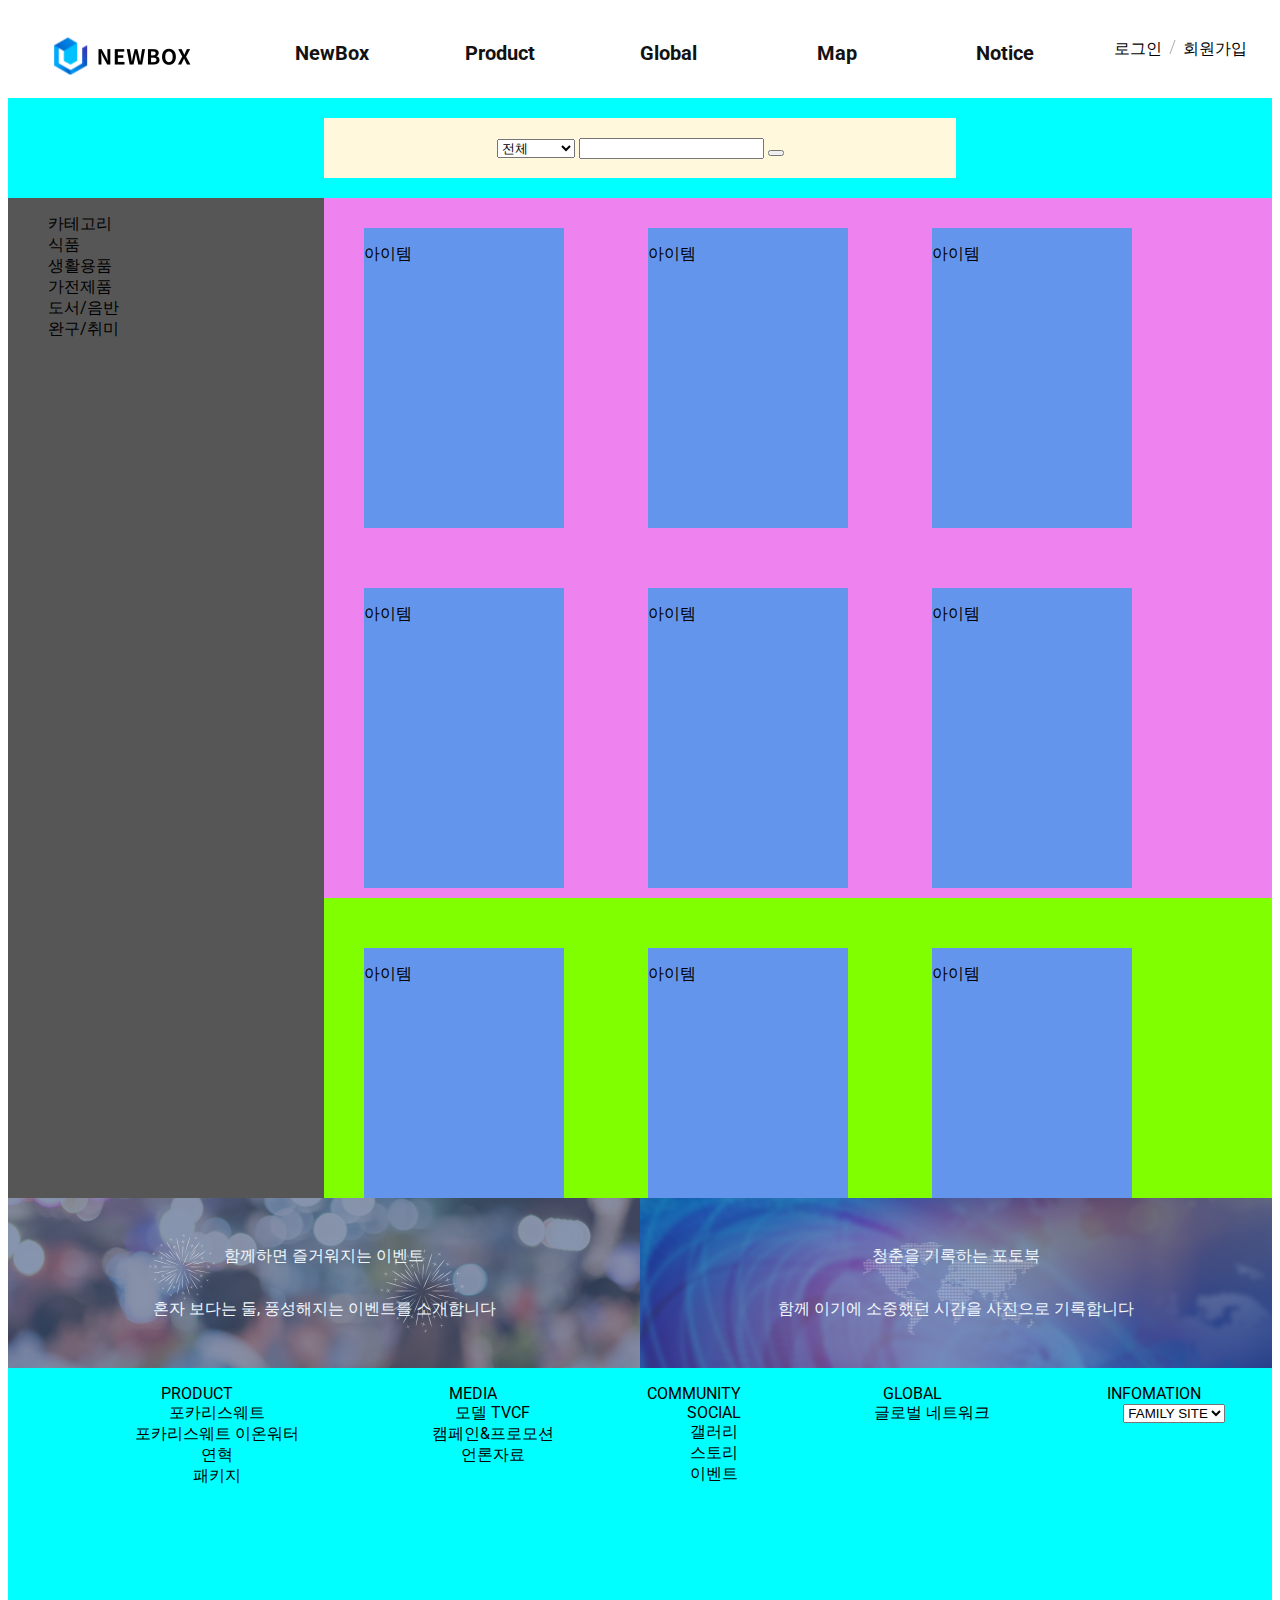
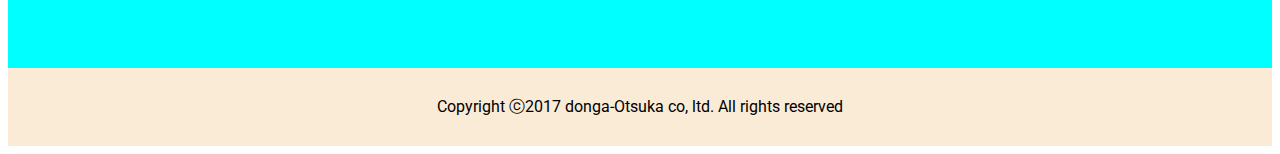
<file: product.html>
<!DOCTYPE html>
<html lang="en">
<head>
  <meta charset="UTF-8">
  <meta http-equiv="X-UA-Compatible" content="IE=edge">
  <meta name="viewport" content="width=device-width, initial-scale=1.0">
  <title>NewBox 제품 안내</title>
  <link rel="stylesheet" href="css/product.css">
  <script src="https://kit.fontawesome
  .com/7b49269132.js" crossorigin="anonymous"></script>
</head>
  <body>
    <!-- 퀵 네비 -->
    <div id="header_quick_nav">
        <div class="qnav_logo"></div>
        <div class="qnav_close"><i class="fas fa-times"></i></div>
        <ul>
          <li><a href="#">로그인</a></li>
          <li><a href="#">회원가입</a></li>
          <li><a href="#">제품안내</a></li>
          <li><a href="#">오시는길</a></li>
          <li><a href="#">공지사항</a></li>
        </ul>
      </div>
    </div>
    <!-- 메인 컨테이너 -->
    <container id = "container_wrap">
    <header id = "header">
      <div id ="header_container">
          <div class="logo">
            <a href="#"><img src="image/logo.png"></a>
          </div>
          <div class="logo_s">
            <a href="#"><img src="image/logo_s.png"></a>
          </div>
          <ul id="navbar">
            <li class="navbar_list"><a href="/index.html">NewBox</a></li>
            <li class="navbar_list"><a href="/product.html">Product</a></li>
            <li class="navbar_list"><a href="/global.html">Global</a></li>
            <li class="navbar_list"><a href="/map.html">Map</a></li>
            <li class="navbar_list"><a href="/notice.html">Notice</a></li>
          </ul>
          <div class="quick_menu">
            <ul>
              <li><a href="#">로그인</a></li>
              <li><a href="#">회원가입</a></li>
            </ul>
          </div>
          <div id="header_quick_nav_icon"><a href="#" id="hqm">
            <img width="55px"; height="45px" src="image/free-icon-menu-button-of-three-horizontal-lines.png"></a>
          </div>
      </div>
    </header>
    <container id="contents_wrap">
      <div id="inner_top_nav">
        <div class="search_wrap">
            <form method="get" action ="#">
              <select name="searchFilter">
                <option value="all" >전체</option>
                <option value="food">식품</option>
                <option value="dailySupplies">생활용품</option>
                <option value="electronics">가전제품</option>
                <option value="bookRecord">도서/음반</option>
                <option value="toyFavorites">완구/취미</option>
              </select>
              <input type="search" name="search">
              <button type="submit"></button>
            </form>
        </div>
      </div>
      <div id="main_contents_wrap">
        <div class = "left_side_nav"> 
          <ul>카테고리
            <li>식품</li>
            <li>생활용품</li>
            <li>가전제품</li>
            <li>도서/음반</li>
            <li>완구/취미</li>
          </ul>
        </div>
        <section class="main_section">
          <section class="main_item">
            <div class="item1">
              <p>아이템</p>
            </div>
            <div class="item1">
              <p>아이템</p>
            </div>
            <div class="item1">
              <p>아이템</p>
            </div>
            <div class="item1">
              <p>아이템</p>
            </div>
            <div class="item1">
              <p>아이템</p>
            </div>
            <div class="item1">
              <p>아이템</p>
            </div>
            <div class="item1">
              <p>아이템</p>
            </div>
            <div class="item1">
              <p>아이템</p>
            </div>
            <div class="item1">
              <p>아이템</p>
            </div>
          </section>
        </section>
      </div> 
    </container>
    <footer id ="footer">
      <div id ="footer_top">
        <div class="footer_top_left">
          <p>함께하면 즐거워지는 이벤트</p>
          <p>혼자 보다는 둘, 풍성해지는 이벤트를 소개합니다</p>
        </div>
        <div class="footer_top_right">
          <p>청춘을 기록하는 포토북</p>
          <p>함께 이기에 소중했던 시간을 사진으로 기록합니다</p>
        </div>
      </div>
      <div id = "footer_bottom">
        <div id ="footer_quickmenu">
          <ul class ="footer_quickmenu_mn">
            <li>PRODUCT
              <ul>
                <li>포카리스웨트</li>
                <li>포카리스웨트 이온워터</li>
                <li>연혁</li>
                <li>패키지</li>
              </ul>
            </li>
            <li>MEDIA
              <ul>
                <li>모델 TVCF</li>
                <li>캠페인&프로모션</li>
                <li>언론자료</li>
                <li></li>
              </ul>
            </li>
            <li>COMMUNITY
              <ul>
                <li>SOCIAL</li>
                <li>갤러리</li>
                <li>스토리</li>
                <li>이벤트</li>
              </ul>
            </li>
            <li>GLOBAL
              <ul>
                <li>글로벌 네트워크</li>
              </ul>
            </li>
            <li>INFOMATION
              <ul>
                <select name="familysite_box">
                  <option value="FAMILY SITE">FAMILY SITE</option>
                  <option value="#">facebook</option>
                  <option value="#">youtube</option>
                </select>
              </ul>
            </li>
          </ul>
        </div>
      </div>
      <div id ="copyright">
        Copyright ⓒ2017 donga-Otsuka co, ltd. All rights reserved
      </div>
    </footer>
  </container>
  <script src="/js/global.js"></script>
  <!-- Channel Plugin Scripts -->
  <script>
    (function() {
      var w = window;
      if (w.ChannelIO) {
        return (window.console.error || window.console.log || function(){})('ChannelIO script included twice.');
      }
      var ch = function() {
        ch.c(arguments);
      };
      ch.q = [];
      ch.c = function(args) {
        ch.q.push(args);
      };
      w.ChannelIO = ch;
      function l() {
        if (w.ChannelIOInitialized) {
          return;
        }
        w.ChannelIOInitialized = true;
        var s = document.createElement('script');
        s.type = 'text/javascript';
        s.async = true;
        s.src = 'https://cdn.channel.io/plugin/ch-plugin-web.js';
        s.charset = 'UTF-8';
        var x = document.getElementsByTagName('script')[0];
        x.parentNode.insertBefore(s, x);
      }
      if (document.readyState === 'complete') {
        l();
      } else if (window.attachEvent) {
        window.attachEvent('onload', l);
      } else {
        window.addEventListener('DOMContentLoaded', l, false);
        window.addEventListener('load', l, false);
      }
    })();
    ChannelIO('boot', {
      "pluginKey": "cb3991f5-dfb4-404b-ba4c-1643b9664050"
    });
  </script>
  <!-- End Channel Plugin -->
  </body>
</html>
</file>
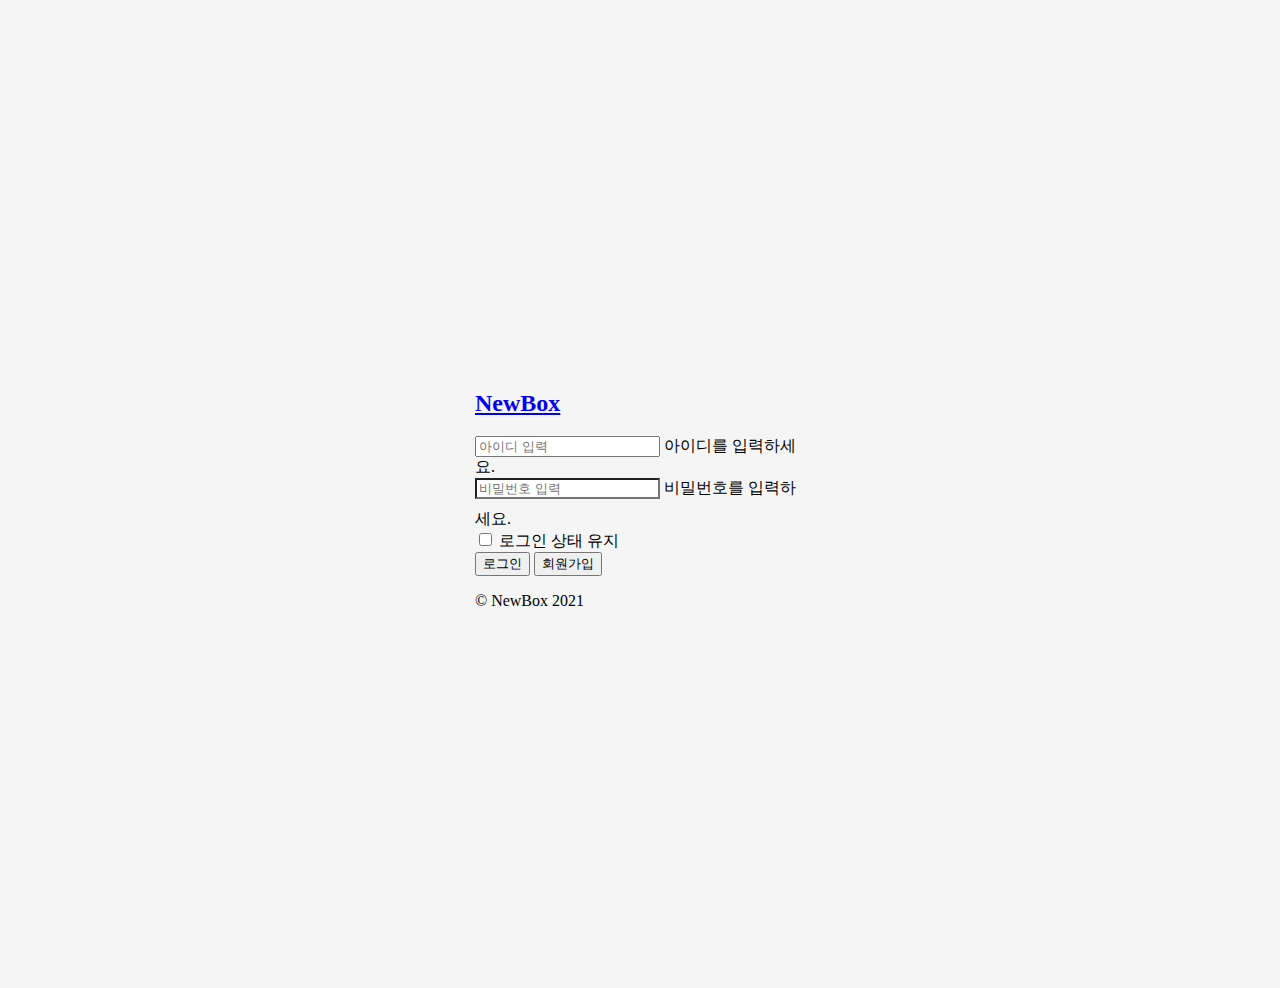
<file: origin/login.html>
<!doctype html>
<html lang="en">
  <head>
    <meta charset="utf-8">
    <meta name="viewport" content="width=device-width, initial-scale=1">
    <meta name="description" content="">
    <meta name="author" content="Mark Otto, Jacob Thornton, and Bootstrap contributors">
    <meta name="generator" content="Hugo 0.84.0">
    <title>NewBox 로그인</title>
    <link href="https://cdn.jsdelivr.net/npm/bootstrap@5.1.0/dist/css/bootstrap.min.css" rel="stylesheet" 
    integrity="sha384-KyZXEAg3QhqLMpG8r+8fhAXLRk2vvoC2f3B09zVXn8CA5QIVfZOJ3BCsw2P0p/We" crossorigin="anonymous">
    <!-- Bootstrap core CSS -->
    <!-- Custom styles for this template -->
    <link href="../origin/css/login.css" rel="stylesheet">
  </head>
  <body>
      <main class="form-signin">
      <form>
        <h2 class=" h1 mb-4"> <a class="logo" href="index">
          <!-- <img src="image/logo_s.png">  -->
          NewBox</a> </h2>
        <!-- <h1 class="h3 mb-3 fw-normal">Please sign in</h1> -->
    
        <div class="form-floating mb-2">
          <input type="id" class="form-control" id="floatingInput" placeholder="아이디 입력">
          <label for="floatingInput">아이디를 입력하세요.</label>
        </div>
    
        <div class="form-floating mb-3">
          <input type="password" class="form-control" id="floatingPassword" placeholder="비밀번호 입력">
          <label for="floatingPassword">비밀번호를 입력하세요.</label>
        </div>
    
        <div class="checkbox mb-4">
          <label>
            <input type="checkbox" value="remember-me"> 로그인 상태 유지
          </label>
        </div>
        
        <button class="w-100 btn btn-lg btn-primary mb-1" type="submit">로그인</button>
        <button class="w-100 btn btn-lg btn-secondary" type="button" href="signup">회원가입</button>
        <p class="mt-5 mb-3 text-muted">&copy; NewBox 2021</p>
      </form>
    </main>
    </body>
</html>
</file>
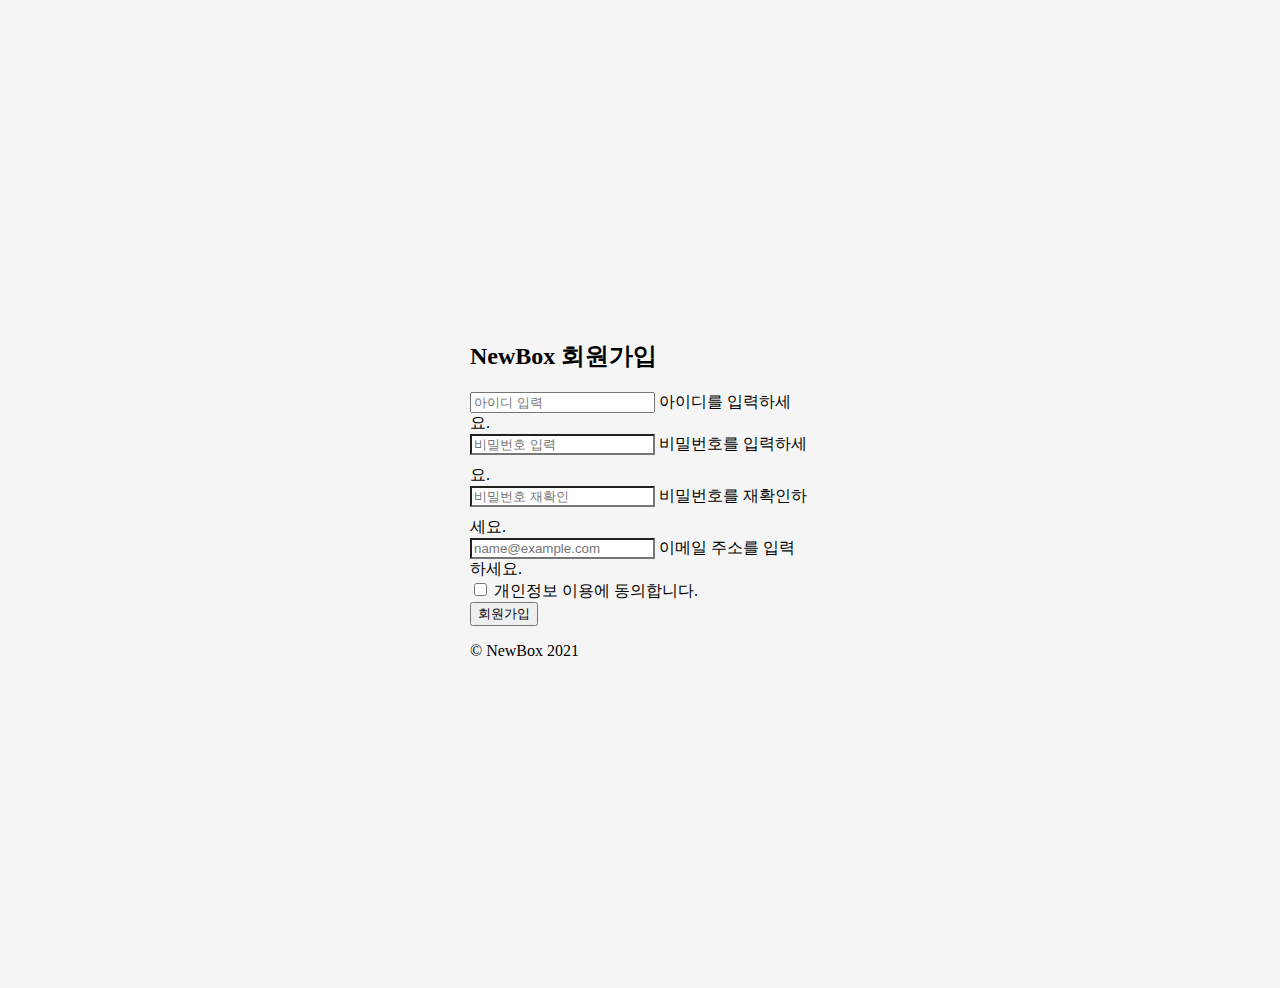
<file: origin/signup.html>
<!doctype html>
<html lang="en">
  <head>
    <meta charset="utf-8">
    <meta name="viewport" content="width=device-width, initial-scale=1">
    <meta name="description" content="">
    <meta name="author" content="Mark Otto, Jacob Thornton, and Bootstrap contributors">
    <meta name="generator" content="Hugo 0.84.0">
    <title>NewBox 회원가입</title>

    <link rel="stylesheet" href="https://cdn.jsdelivr.net/npm/bootstrap@5.1.0/dist/css/bootstrap.min.css"
      integrity="sha384-KyZXEAg3QhqLMpG8r+8fhAXLRk2vvoC2f3B09zVXn8CA5QIVfZOJ3BCsw2P0p/We" crossorigin="anonymous">

    <style>
      .bd-placeholder-img {
        font-size: 1.125rem;
        text-anchor: middle;
        -webkit-user-select: none;
        -moz-user-select: none;
        user-select: none;
      }

      @media (min-width: 768px) {
        .bd-placeholder-img-lg {
          font-size: 3.5rem;
        }
      }
    </style>

    
    <!-- Custom styles for this template -->
    <link href="../origin/css/signup.css" rel="stylesheet">
  </head>
  <body class="text-center">
    
  <main class="form-signin">
    <form>
      <h2 class=" h1 mb-5">NewBox 회원가입</h2>
      <!-- <h1 class="h3 mb-3 fw-normal">Please sign in</h1> -->

      <div class="form-floating mb-3">
        <input type="id" class="form-control" id="floatingInput" placeholder="아이디 입력">
        <label for="floatingInput">아이디를 입력하세요.</label>
      </div>

      <div class="form-floating">
        <input type="password" class="form-control" id="floatingPassword" placeholder="비밀번호 입력">
        <label for="floatingPassword">비밀번호를 입력하세요.</label>
      </div>

      <div class="form-floating">
        <input type="password" class="form-control" id="floatingPassword" placeholder="비밀번호 재확인">
        <label for="floatingPassword">비밀번호를 재확인하세요.</label>
      </div>

      <div class="form-floating mb-3">
        <input type="email" class="form-control" id="floatingInput" placeholder="name@example.com">
        <label for="floatingInput">이메일 주소를 입력하세요.</label>
      </div>

      <div class="checkbox mb-3">
      <label>
        <input type="checkbox" value="remember-me"> 개인정보 이용에 동의합니다.
      </label>
      </div>
      <button class="w-100 btn btn-lg btn-primary" type="submit">회원가입</button>
      <p class="mt-5 mb-3 text-muted">&copy; NewBox 2021</p>
    </form>
  </main>
    </body>
  </html>
</file>
<file: css/product.css>
@import url('https://fonts.googleapis.com/css2?family=Roboto&display=swap');

#header, #footer{
  margin:0 auto;
  padding:0;
  font-family : 'Roboto', sans-serif;
  text-align: center;
}
ul, li{
  list-style-type: none;
}
a{
  text-decoration: none;
  color: black;
}
/* 헤더 퀵네비 설정 */
/* 반응형 기준 
  - 랩탑 : 1024이상
  - 아이패드 : 768*1024;
  - 갤s5 360*640;
*/
#header_quick_nav_icon{
  display: none;
}
#header_quick_nav{
  display: none;
}
/* 메인페이지 (콘텐츠)영역 시작*/
#container_wrap{
  display: flex;
  justify-content: center;
  flex-direction: column;
  font-family : 'Roboto', sans-serif;
}
#header{
  width: 100%;
  height: 90px;
  /* background-color: #efefef; */
}
#header_container{
  display: flex;
  width:100%;
  height: 100%; 
  flex-direction: row;
  align-items: center;
}
.logo{
  margin:0 auto;
  width:200px;
  height: 90px;
  text-align: center;
  /* background-color: aquamarine; */
}
.logo_s{
  display: none;
}
#navbar{
  display: flex;
  width:100%;
  height: 90px;
  justify-content: space-around;
  align-items: center;
  /* background-color :#efefef; */
}
.navbar_list{
  list-style: none; 
  
}
.navbar_list > a{
  display: block;
  width:115px;
  height: 90px;
  text-decoration: none; 
  text-align: center;
  line-height: 90px;
  font-weight: 700;
  font-size: 20px;
  color:#121212;
}
.navbar_list > a:hover{
  color:#565656;
  /* background-color: #fff; */
}
.quick_menu{
  width:275px;
  height: 90px;
  /* background-color: aqua; */
}
.quick_menu ul{
  padding:15px;
  display: flex;
  text-align: center;
  justify-content: center;
  align-items: center;
}
.quick_menu li{
  display: inline-block;
}
.quick_menu li:after{
  content: "";
  display: inline-block;
  box-sizing: border-box;
  margin-left :10px;
  margin-right: 10px;
  width: 1px;
  height: 14px;
  border-right: 1px solid #ababab;
  transform: skew(160deg);
}
.quick_menu li:last-child::after{
  display: none;
}

/* 메인 콘텐츠 영역 */
#contents_wrap{
  margin:0 auto;
  display: flex;
  width:100%;
  height: 100%;
  justify-content: center;
  align-items: center;
  flex-direction: column;
  background-color: red;
}
#main_contents_wrap{
  display: flex;
  width:100%;
  flex-direction: row;
}
#inner_top_nav{
  display: flex;
  justify-content: center;
  align-items: center;
  width:100%;
  height: 100px;
  background-color: aqua;
}
.search_wrap{
  display: flex;
  width: 50%;
  height: 60px;
  background-color: cornsilk;
  justify-content: center;
  align-items: center;
}
.left_side_nav{
  width:25%;
  height: 1000px;
  background-color: #565656;
}
.main_section{
  display: flex;
  flex-flow: row nowrap;
  width:75%;
  height: 1000px;
  background-color: chartreuse;
  overflow:hidden;
}
.main_item{
  width:100%;
  height:70%;
  background-color:violet;
}
.main_item .item1{
  display: inline-block;
  margin: 30px 40px;
  width:200px;
  height: 300px;
  background-color: cornflowerblue;
}
.main_item .item1:hover{
  transform: scale(1.1);
  transition: 0.5s;
}
/* 푸터 영역 */
#footer{
  display: flex;
  justify-content: center;
  align-items: center;
  flex-direction: column;
  margin: 0 auto;
  width:100%;
  height:100%;
}
#footer_top{
  display: flex;
  width:100%;
  height: 100%;
}
.footer_top_left{
  display: flex;
  justify-content: center;
  align-items: center;
  flex-direction: column;
  width:50%;
  height: 170px;
  background: url(/image/bottom_menu01.jpg) center;
  color:aliceblue;
}
.footer_top_right{
  display: flex;
  justify-content: center;
  align-items: center;
  flex-direction: column;
  width:50%;
  height: 170px;
  background: url(/image/bottom_menu07.jpg) center;
  color:aliceblue;
}
#footer_bottom{
  display: flex;
  width:100%;
  height: 100%
}
#footer_quickmenu{
  margin:0 auto;
  padding:0px;
  width:100%;
  height: 300px;
  background-color: aqua;
}
.footer_quickmenu_mn{
  display: flex;
  flex-direction: row;
  justify-content: space-around;
}
.footer_quickmenu_mn li{
  list-style: none;
  text-decoration: none;
}
#copyright{
  width:100%;
  height: 78px;
  background-color: antiquewhite;
  text-align: center;
  line-height: 78px;
}

@media screen and (max-width:1023px) {
  #header_quick_nav{
    display: none;
    margin:0 auto;
    padding:0 auto;
    position:fixed;
    right:0;
    width:450px;
    height:100%;
    background-color: #888;
    opacity: 0.9;
    transition:all 0.7s;
    z-index: 99;
  }
  #header_container{
    justify-content: space-between;
    /* background-color: rgb(226, 255, 146); */
  }
  .logo{
    display: none;
  }
  .logo_s{
    display: block;
    margin-top:35px;
    width:100px;
    height: 100px;
    text-align: center;
    /* background-color: aquamarine; */
  }

  #navbar, .quick_menu{
    display: none;
  }

  #header_quick_nav_icon{
    display: block;
    margin-right: 20px;
  }
  #header_quick_nav .qnav_close{
    float: right;
    margin: 10px auto;
    margin-right: 15px;
    width:30px;
    height: 30px;
    position:relative;
    text-align: center;
    line-height: 30px;
    /* background-color: #aaa; */
    cursor: pointer;
    z-index:100; 
  }
  #header_quick_nav .qnav_close:hover{
   
    transform: rotate(-90deg) ;
    transition: 0.5s;
  }
  #contents{
    margin:0 auto;
    display: flex;
    width:100%;
    height: 100%;
    justify-content: center;
    align-items: center;
    flex-direction: column;
    background-color: red;
  }
};
</file>
<file: origin/css/login.css>
html,
body {
  height: 100%;
}

body {
  display: flex;
  align-items: center;
  padding-top: 40px;
  padding-bottom: 40px;
  background-color: #f5f5f5;
}

.form-signin {
  width: 100%;
  max-width: 330px;
  padding: 15px;
  margin: auto;
}

.form-signin .checkbox {
  font-weight: 400;
}

.form-signin .form-floating:focus-within {
  z-index: 2;
}

.form-signin input[type="email"] {
  margin-bottom: -1px;
  border-bottom-right-radius: 0;
  border-bottom-left-radius: 0;
}

.form-signin input[type="password"] {
  margin-bottom: 10px;
  border-top-left-radius: 0;
  border-top-right-radius: 0;
}
</file>
<file: origin/css/signup.css>
html,
body {
  height: 100%;
}

body {
  display: flex;
  align-items: center;
  padding-top: 40px;
  padding-bottom: 40px;
  background-color: #f5f5f5;
}

.form-signin {
  width: 100%;
  max-width: 340px;
  padding: 15px;
  margin: auto;
}

.form-signin .checkbox {
  font-weight: 400;
}

.form-signin .form-floating:focus-within {
  z-index: 2;
}

.form-signin input[type="email"] {
  margin-bottom: -1px;
  border-bottom-right-radius: 0;
  border-bottom-left-radius: 0;
}

.form-signin input[type="password"] {
  margin-bottom: 10px;
  border-top-left-radius: 0;
  border-top-right-radius: 0;
}
</file>
